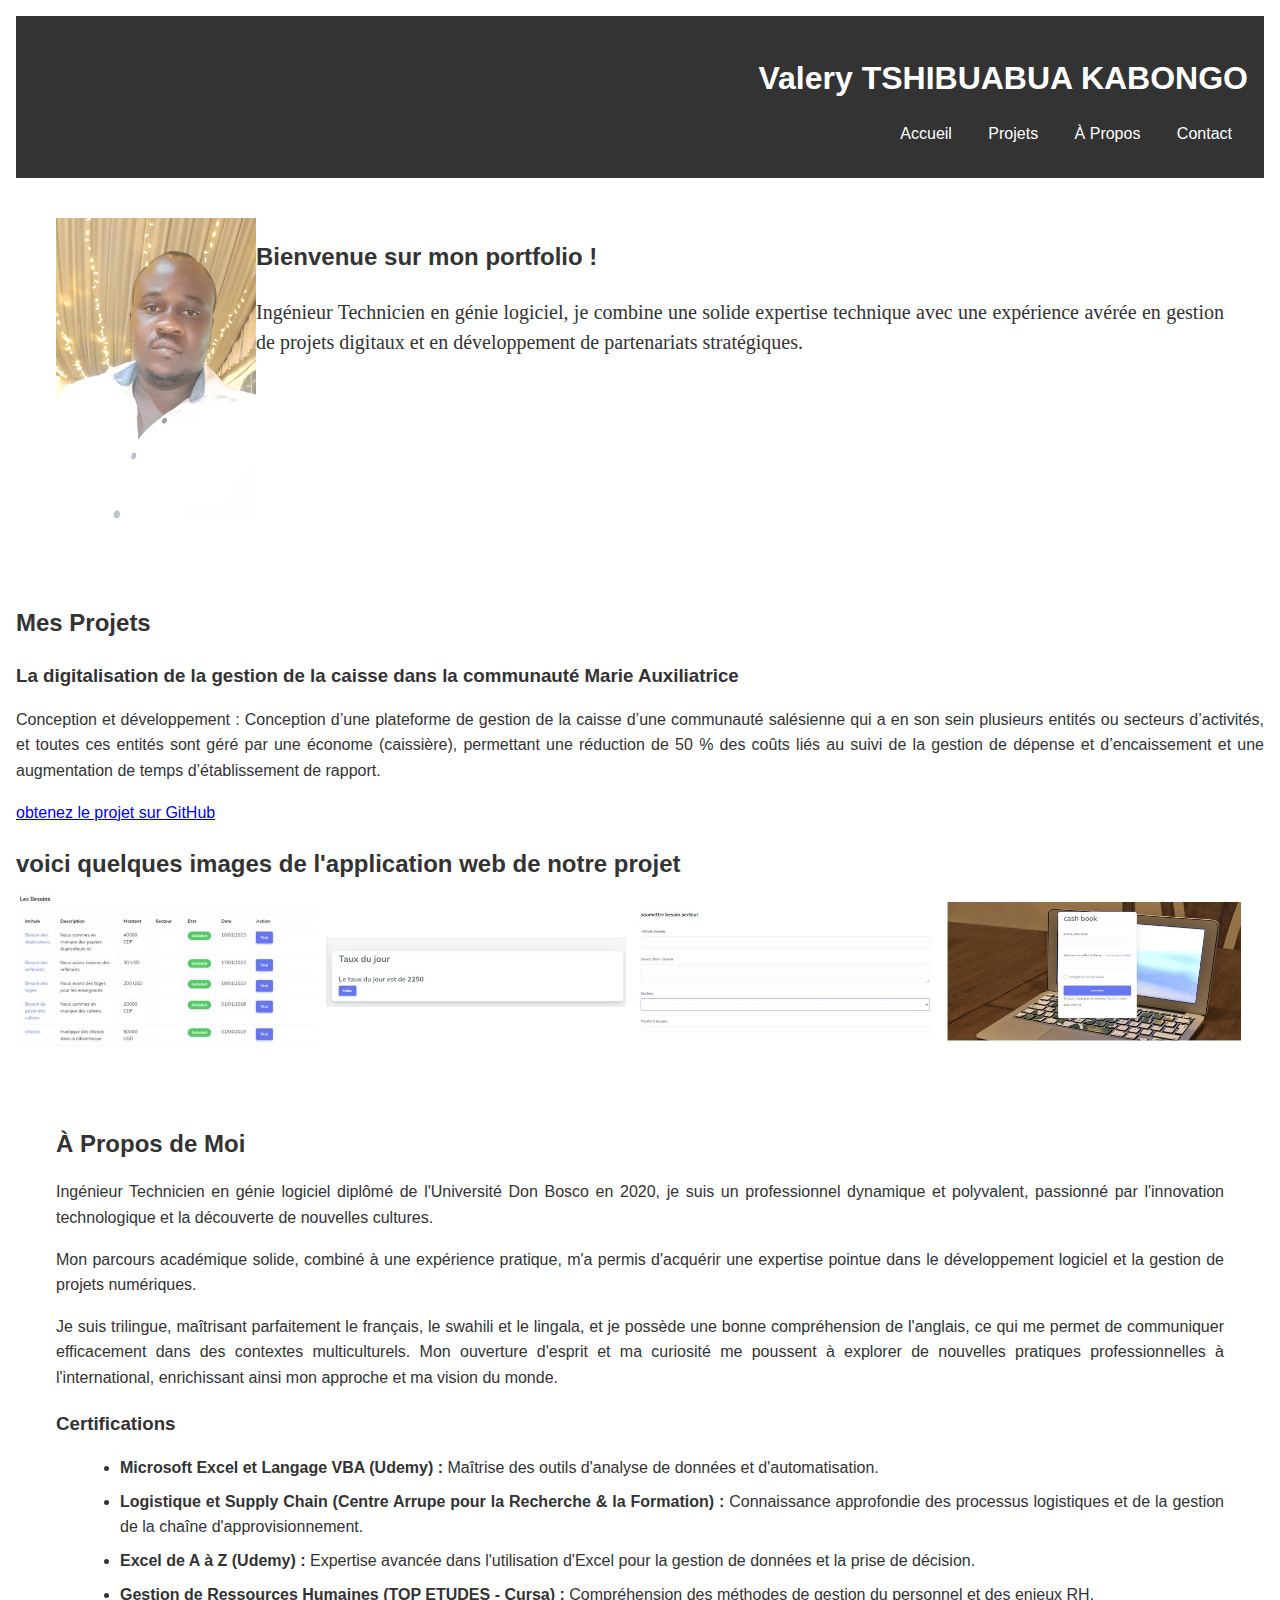
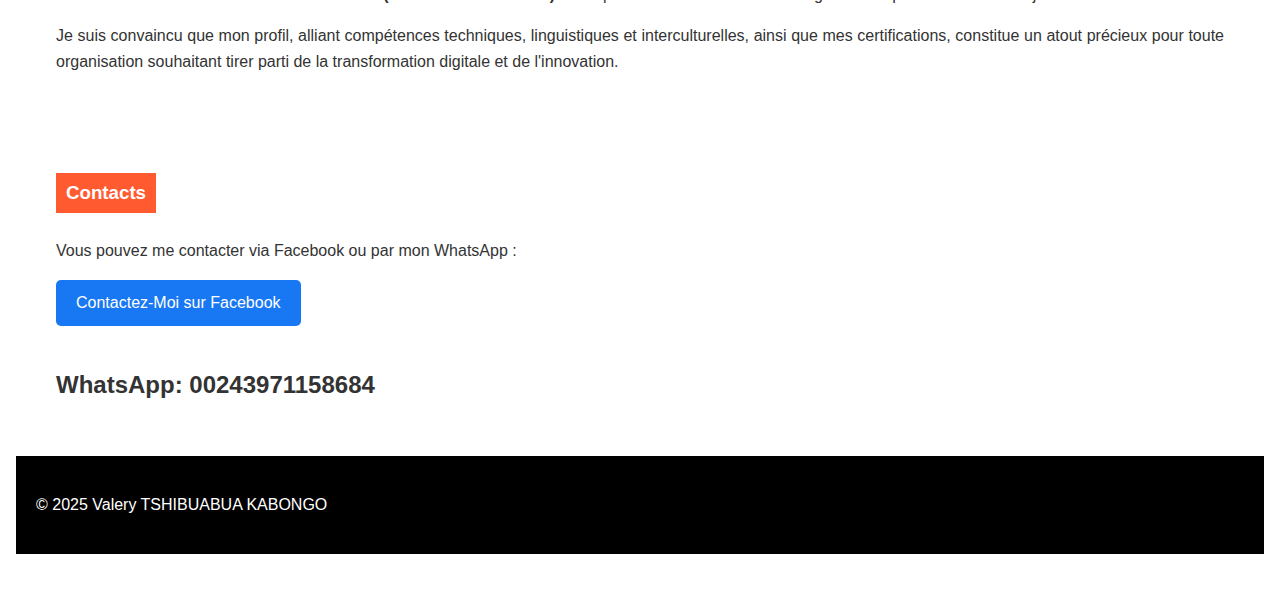
<file: index.html>
<!DOCTYPE html>
<html lang="fr">
<head>
    <meta charset="UTF-8">
    <meta name="viewport" content="width=device-width, initial-scale=1.0">
    <title>Mon Portfolio</title>
    <link rel="stylesheet" href="styles.css">
</head>
<body>
    <header>
        <h1>Valery TSHIBUABUA KABONGO</h1>
        <nav>
            <ul>
                <li><a href="#accueil">Accueil</a></li>
                <li><a href="#projets">Projets</a></li>
                <li><a href="#apropos">À Propos</a></li>
                <li><a href="#contact">Contact</a></li>
            </ul>
        </nav>
    </header>    
    <section id="accueil" class="contenu">
        <div class="image-texte"> 
            <img src="img/photo.jpg" alt="Description de l'image" class="responsive-image">
            <div>
                <h2>Bienvenue sur mon portfolio !</h2>
                <p>Ingénieur Technicien en génie logiciel, je combine une solide expertise technique avec une expérience avérée en gestion de projets digitaux et en développement de partenariats stratégiques.</p>
            </div>
        </div>
    </section>

    <s<section id="projets" class="contenu">
        <h2>Mes Projets</h2>
        <div class="projet">
            <h3>La digitalisation de la gestion de la caisse dans la communauté Marie Auxiliatrice</h3>
            <p>Conception et développement : Conception d’une plateforme de gestion de la caisse d’une communauté salésienne qui a en son sein plusieurs entités ou secteurs d’activités, et toutes ces entités sont géré par une économe (caissière), permettant une réduction de 50 % des coûts liés au suivi de la gestion de dépense et d’encaissement et une augmentation de temps d’établissement de rapport.</p>
            <a href="https://github.com/valeur-dev/projet-economa" target="_blank">obtenez le projet sur GitHub</a>
            <h2><strong>voici quelques images de l'application web de notre projet</strong></h2>
            <div class="images-cote-a-cote">
                <img src="img/Capture.JPG" alt="Image 1" class="image-zoom">
                <img src="img/Capture2.JPG" alt="Image 2" class="image-zoom">
                <img src="img/Capture3.JPG" alt="Image 3" class="image-zoom">
                <img src="img/Capture4.JPG" alt="Image 4" class="image-zoom">
            </div>
        </div>
    </section>
    <section id="apropos" class="contenu">
        <h2>À Propos de Moi</h2>
        <p>Ingénieur Technicien en génie logiciel diplômé de l'Université Don Bosco en 2020, je suis un professionnel dynamique et polyvalent, passionné par l'innovation technologique et la découverte de nouvelles cultures.</p>
        <p>Mon parcours académique solide, combiné à une expérience pratique, m'a permis d'acquérir une expertise pointue dans le développement logiciel et la gestion de projets numériques.</p>
        <p>Je suis trilingue, maîtrisant parfaitement le français, le swahili et le lingala, et je possède une bonne compréhension de l'anglais, ce qui me permet de communiquer efficacement dans des contextes multiculturels. Mon ouverture d'esprit et ma curiosité me poussent à explorer de nouvelles pratiques professionnelles à l'international, enrichissant ainsi mon approche et ma vision du monde.</p>
        
        <h3>Certifications</h3>
        <ul>
            <li><strong>Microsoft Excel et Langage VBA (Udemy) :</strong> Maîtrise des outils d'analyse de données et d'automatisation.</li>
            <li><strong>Logistique et Supply Chain (Centre Arrupe pour la Recherche & la Formation) :</strong> Connaissance approfondie des processus logistiques et de la gestion de la chaîne d'approvisionnement.</li>
            <li><strong>Excel de A à Z (Udemy) :</strong> Expertise avancée dans l'utilisation d'Excel pour la gestion de données et la prise de décision.</li>
            <li><strong>Gestion de Ressources Humaines (TOP ETUDES - Cursa) :</strong> Compréhension des méthodes de gestion du personnel et des enjeux RH.</li>
        </ul>
        
        <p>Je suis convaincu que mon profil, alliant compétences techniques, linguistiques et interculturelles, ainsi que mes certifications, constitue un atout précieux pour toute organisation souhaitant tirer parti de la transformation digitale et de l'innovation.</p>
    </section>
    <section id="contact" class="contenu">
        <h3 class="titre-contact">Contacts</h3>
        <p>Vous pouvez me contacter via Facebook ou par mon WhatsApp :</p>
    
        <a href="https://web.facebook.com/valery.kabongovaleur" target="_blank" class="bouton-facebook">Contactez-Moi sur Facebook</a>
        <h2><strong>WhatsApp: 00243971158684</strong></h2>
    </section>
    <footer>
        <p>© 2025 Valery TSHIBUABUA KABONGO</p>
    </footer>

</body>
</html>
</file>
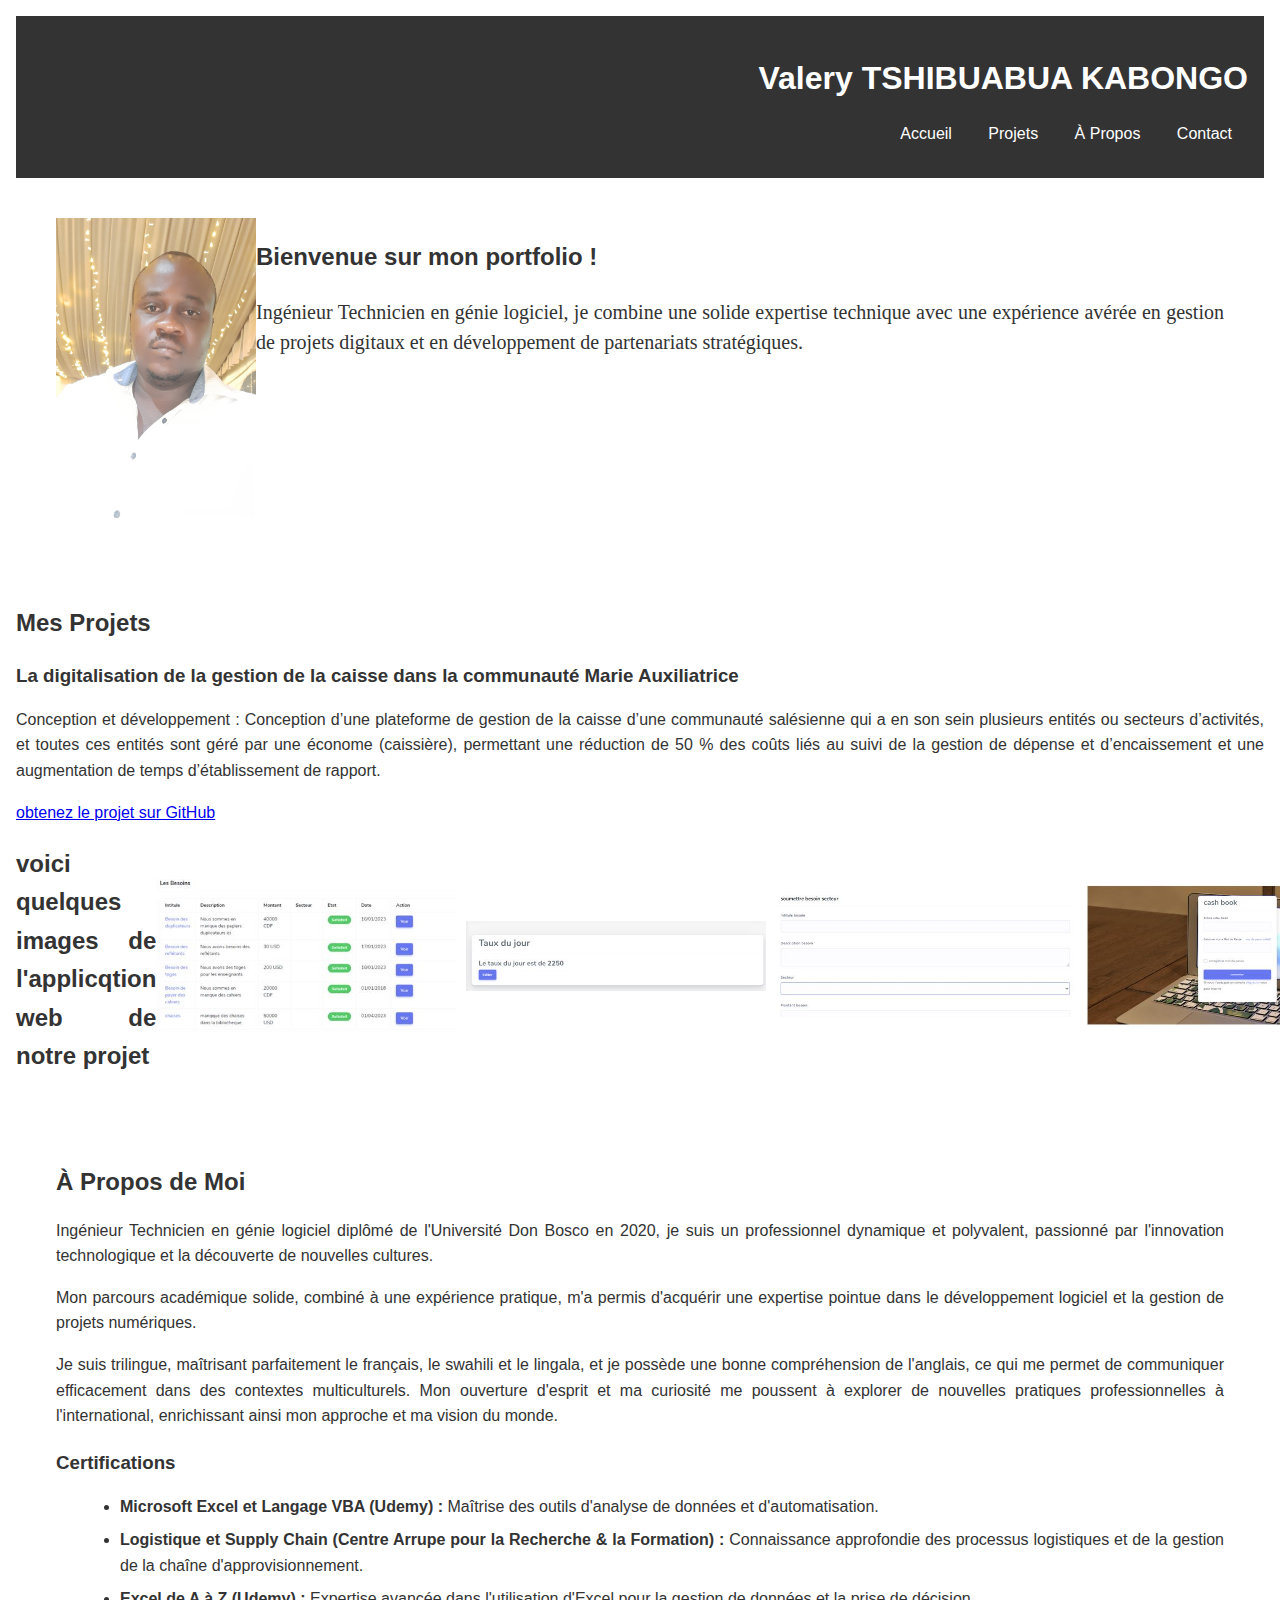
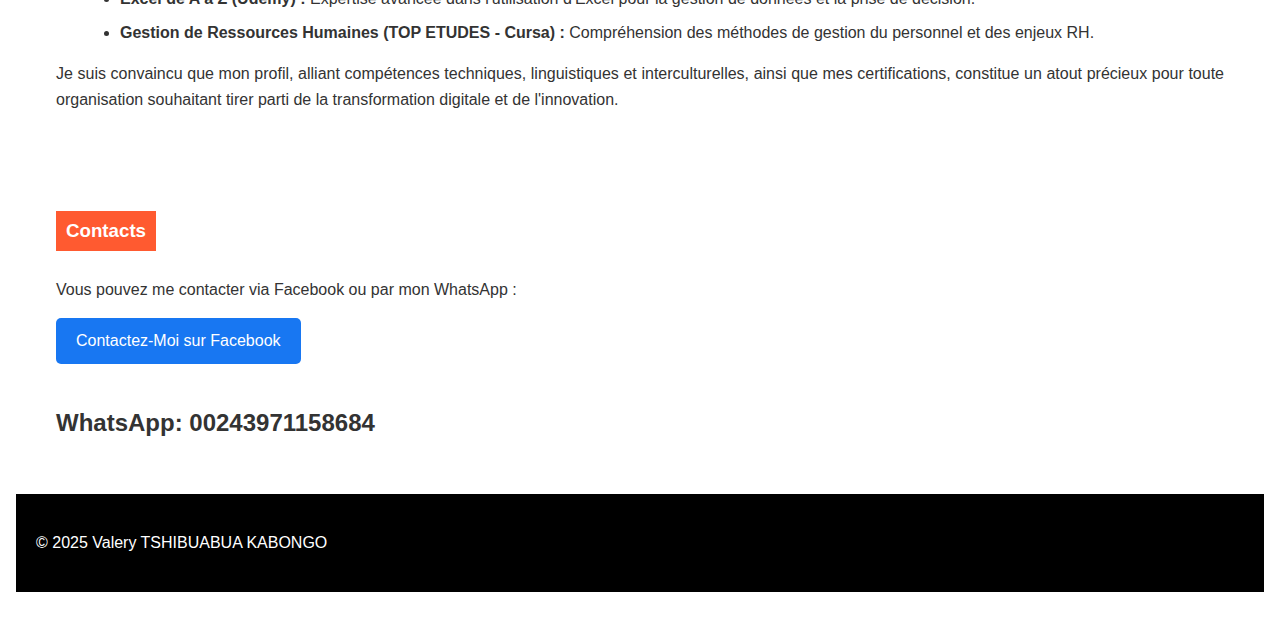
<file: kab/index.html>
<!DOCTYPE html>
<html lang="fr">
<head>
    <meta charset="UTF-8">
    <meta name="viewport" content="width=device-width, initial-scale=1.0">
    <title>Mon Portfolio</title>
    <link rel="stylesheet" href="styles.css">
</head>
<body>
    <header>
        <h1>Valery TSHIBUABUA KABONGO</h1>
        <nav>
            <ul>
                <li><a href="#accueil">Accueil</a></li>
                <li><a href="#projets">Projets</a></li>
                <li><a href="#apropos">À Propos</a></li>
                <li><a href="#contact">Contact</a></li>
            </ul>
        </nav>
    </header>    
    <section id="accueil" class="contenu">
        <div class="image-texte"> 
            <img src="img/photo.jpg" alt="Description de l'image" class="responsive-image">
            <div>
                <h2>Bienvenue sur mon portfolio !</h2>
                <p>Ingénieur Technicien en génie logiciel, je combine une solide expertise technique avec une expérience avérée en gestion de projets digitaux et en développement de partenariats stratégiques.</p>
            </div>
        </div>
    </section>

    <s<section id="projets" class="contenu">
        <h2>Mes Projets</h2>
        <div class="projet">
            <h3>La digitalisation de la gestion de la caisse dans la communauté Marie Auxiliatrice</h3>
            <p>Conception et développement : Conception d’une plateforme de gestion de la caisse d’une communauté salésienne qui a en son sein plusieurs entités ou secteurs d’activités, et toutes ces entités sont géré par une économe (caissière), permettant une réduction de 50 % des coûts liés au suivi de la gestion de dépense et d’encaissement et une augmentation de temps d’établissement de rapport.</p>
            <a href="https://github.com/valeur-dev/projet-economa" target="_blank">obtenez le projet sur GitHub</a>
            <div class="images-cote-a-cote">
                <h2><strong>voici quelques images de l'applicqtion web de notre projet</strong></h2>
                <img src="img/Capture.JPG" alt="Image 1" class="image-zoom">
                <img src="img/Capture2.JPG" alt="Image 2" class="image-zoom">
                <img src="img/Capture3.JPG" alt="Image 3" class="image-zoom">
                <img src="img/Capture4.JPG" alt="Image 4" class="image-zoom">
            </div>
        </div>
    </section>
    <section id="apropos" class="contenu">
        <h2>À Propos de Moi</h2>
        <p>Ingénieur Technicien en génie logiciel diplômé de l'Université Don Bosco en 2020, je suis un professionnel dynamique et polyvalent, passionné par l'innovation technologique et la découverte de nouvelles cultures.</p>
        <p>Mon parcours académique solide, combiné à une expérience pratique, m'a permis d'acquérir une expertise pointue dans le développement logiciel et la gestion de projets numériques.</p>
        <p>Je suis trilingue, maîtrisant parfaitement le français, le swahili et le lingala, et je possède une bonne compréhension de l'anglais, ce qui me permet de communiquer efficacement dans des contextes multiculturels. Mon ouverture d'esprit et ma curiosité me poussent à explorer de nouvelles pratiques professionnelles à l'international, enrichissant ainsi mon approche et ma vision du monde.</p>
        
        <h3>Certifications</h3>
        <ul>
            <li><strong>Microsoft Excel et Langage VBA (Udemy) :</strong> Maîtrise des outils d'analyse de données et d'automatisation.</li>
            <li><strong>Logistique et Supply Chain (Centre Arrupe pour la Recherche & la Formation) :</strong> Connaissance approfondie des processus logistiques et de la gestion de la chaîne d'approvisionnement.</li>
            <li><strong>Excel de A à Z (Udemy) :</strong> Expertise avancée dans l'utilisation d'Excel pour la gestion de données et la prise de décision.</li>
            <li><strong>Gestion de Ressources Humaines (TOP ETUDES - Cursa) :</strong> Compréhension des méthodes de gestion du personnel et des enjeux RH.</li>
        </ul>
        
        <p>Je suis convaincu que mon profil, alliant compétences techniques, linguistiques et interculturelles, ainsi que mes certifications, constitue un atout précieux pour toute organisation souhaitant tirer parti de la transformation digitale et de l'innovation.</p>
    </section>
    <section id="contact" class="contenu">
        <h3 class="titre-contact">Contacts</h3>
        <p>Vous pouvez me contacter via Facebook ou par mon WhatsApp :</p>
    
        <a href="https://web.facebook.com/valery.kabongovaleur" target="_blank" class="bouton-facebook">Contactez-Moi sur Facebook</a>
        <h2><strong>WhatsApp: 00243971158684</strong></h2>
    </section>
    <footer>
        <p>© 2025 Valery TSHIBUABUA KABONGO</p>
    </footer>

</body>
</html>
</file>
<file: styles.css>
body {
    font-family: 'Arial', sans-serif; /* Police de caractères lisible */
    line-height: 1.6; /* Espacement des lignes pour une meilleure lisibilité */
    color: #333; /* Couleur de texte sombre pour un bon contraste */
    margin: 1em; /* Marge autour du contenu */
}

h1, h2, h3 {
    color: ; /* Couleur pour les titres */
    margin-bottom: 0.5em; /* Espacement sous les titres */
}

p {
    text-align: justify; /* Justification du texte */
    margin-bottom: 1.0em; /* Espacement entre les paragraphes */
    
}

ul {
    list-style-type: disc; /* Style de liste à puces */
    margin-left: 1.5em; /* Marge à gauche pour les listes */
}

li {
    margin-bottom: 0.5em; /* Espacement entre les éléments de liste */
}

strong {
    font-weight: bold; /* Texte en gras pour les mots clés */
}

/* Style pour les certifications */
.certification {
    margin-bottom: 1em;
    padding: 1em;
    border: 1px solid #ddd; /* Bordure légère */
    border-radius: 5px; /* Coins arrondis */
}

.certification h3 {
    color: #28a745; /* Couleur pour les titres de certification */
}

header {
    background-color: #333;
    color: #fff;
    padding: 1em;
    text-align: right;
}

nav ul {
    list-style: none;
    padding: 0;
}

nav li {
    display: inline;
    margin: 0 1em;
}

nav a {
    color: #fff;
    text-decoration: none;
}

.contenu {
    text-align: justify; /* Justification du texte */
    padding: 1.5em;
    max-width: 1500px;
    margin: 1em;
}

.image-texte {
    display: flex; /* Crée un conteneur flex */
    align-items: right; /* Centre les éléments verticalement */
}

#image-texte img {
    margin-right: 20px; /* Ajoute un espace entre l'image et le texte */
    max-width: 300px; /* Ajuste la largeur de l'image */
    height: auto;
}

#image-texte div {
    flex: 0; /* Permet au texte de prendre l'espace restant */
}

#image-texte p {
  text-align: justify;
}
.responsive-image {
    width: 200px; /* Réduit la largeur de l'image à 50 % de la largeur de la fenêtre d'affichage */
    height: 300px;
}
.titre-contact {
    color: white; /* Couleur du texte en blanc */
    background-color: #ff5a30;
    display: inline-block; /* Ajuste la largeur du fond au contenu */
    padding: 5px 10px;
}
 /* Contour orange */
.projet {
    margin-bottom: 2em;
}

footer {
    text-align: center;
    padding: 20px;
    background-color: #000;
    color: white;
  }
  .bouton-facebook {
    display: inline-block;
    background-color: #1877f2; /* Couleur Facebook */
    color: white;
    padding: 10px 20px;
    text-decoration: none;
    border-radius: 5px;
    margin-bottom: 20px; /* Espace sous le bouton */
}

.bouton-facebook:hover {
    background-color: #166fe5; /* Couleur plus foncée au survol */
}

.titre-contact {
    color: white;
    background-color: #ff5a30;
    display: inline-block;
    padding: 5px 10px;
}

#contact form ul {
    list-style: none; /* Supprime les puces des listes */
    padding: 0;
    margin: 5px 0; /* Ajoute un peu d'espace entre les éléments */
}

#contact form input,
#contact form textarea {
    width: 100%; /* Les champs prennent toute la largeur du formulaire */
    padding: 8px;
    border: 1px solid #ddd;
    border-radius: 5px;
    box-sizing: border-box; /* Inclut la bordure et le remplissage dans la largeur */
}

#contact form textarea {
    height: 150px; /* Hauteur de la zone de texte */
}

#contact form button {
    background-color: #007bff; /* Couleur du bouton "Envoyer" */
    color: white;
    padding: 10px 20px;
    border: none;
    border-radius: 5px;
    cursor: pointer;
}


.images-cote-a-cote {
    display: flex; /* Affiche les images côte à côte */
    align-items: center; /* Centre les images verticalement */
}

.images-cote-a-cote img {
    width: 300px; /* Ajustez la largeur des images selon vos besoins */
    height: auto; /* Ajuste la hauteur automatiquement */
    margin-right: 10px; /* Ajoute un espace entre les images */
    transition: transform 0.3s ease; /* Ajoute une transition pour le zoom */
}

.images-cote-a-cote img:hover {
    transform: scale(1.2); /* Zoom au survol */
}

#contact form button:hover {
    background-color: #0056b3; /* Couleur plus foncée au survol */
}
  
form {
    display: 1.5em;
    flex-direction: column;
}

input, textarea {
    margin-bottom: 1em;
    padding: 0.5em;
}
#accueil  p{
    font-family: 'Times New Roman', Times, serif;
    font-size: 20px;
    line-height: 1.5;
    color: #333;
    text-align: justify;
}

button {
    background-color: #45a049;
    color: #fff;
    padding: 0.5em 1em;
    border: none;
    cursor: pointer;
}
</file>
<file: kab/styles.css>
body {
    font-family: 'Arial', sans-serif; /* Police de caractères lisible */
    line-height: 1.6; /* Espacement des lignes pour une meilleure lisibilité */
    color: #333; /* Couleur de texte sombre pour un bon contraste */
    margin: 1em; /* Marge autour du contenu */
}

h1, h2, h3 {
    color: ; /* Couleur pour les titres */
    margin-bottom: 0.5em; /* Espacement sous les titres */
}

p {
    text-align: justify; /* Justification du texte */
    margin-bottom: 1.0em; /* Espacement entre les paragraphes */
    
}

ul {
    list-style-type: disc; /* Style de liste à puces */
    margin-left: 1.5em; /* Marge à gauche pour les listes */
}

li {
    margin-bottom: 0.5em; /* Espacement entre les éléments de liste */
}

strong {
    font-weight: bold; /* Texte en gras pour les mots clés */
}

/* Style pour les certifications */
.certification {
    margin-bottom: 1em;
    padding: 1em;
    border: 1px solid #ddd; /* Bordure légère */
    border-radius: 5px; /* Coins arrondis */
}

.certification h3 {
    color: #28a745; /* Couleur pour les titres de certification */
}

header {
    background-color: #333;
    color: #fff;
    padding: 1em;
    text-align: right;
}

nav ul {
    list-style: none;
    padding: 0;
}

nav li {
    display: inline;
    margin: 0 1em;
}

nav a {
    color: #fff;
    text-decoration: none;
}

.contenu {
    text-align: justify; /* Justification du texte */
    padding: 1.5em;
    max-width: 1500px;
    margin: 1em;
}

.image-texte {
    display: flex; /* Crée un conteneur flex */
    align-items: right; /* Centre les éléments verticalement */
}

#image-texte img {
    margin-right: 20px; /* Ajoute un espace entre l'image et le texte */
    max-width: 300px; /* Ajuste la largeur de l'image */
    height: auto;
}

#image-texte div {
    flex: 0; /* Permet au texte de prendre l'espace restant */
}

#image-texte p {
  text-align: justify;
}
.responsive-image {
    width: 200px; /* Réduit la largeur de l'image à 50 % de la largeur de la fenêtre d'affichage */
    height: 300px;
}
.titre-contact {
    color: white; /* Couleur du texte en blanc */
    background-color: #ff5a30;
    display: inline-block; /* Ajuste la largeur du fond au contenu */
    padding: 5px 10px;
}
 /* Contour orange */
.projet {
    margin-bottom: 2em;
}

footer {
    text-align: center;
    padding: 20px;
    background-color: #000;
    color: white;
  }
  .bouton-facebook {
    display: inline-block;
    background-color: #1877f2; /* Couleur Facebook */
    color: white;
    padding: 10px 20px;
    text-decoration: none;
    border-radius: 5px;
    margin-bottom: 20px; /* Espace sous le bouton */
}

.bouton-facebook:hover {
    background-color: #166fe5; /* Couleur plus foncée au survol */
}

.titre-contact {
    color: white;
    background-color: #ff5a30;
    display: inline-block;
    padding: 5px 10px;
}

#contact form ul {
    list-style: none; /* Supprime les puces des listes */
    padding: 0;
    margin: 5px 0; /* Ajoute un peu d'espace entre les éléments */
}

#contact form input,
#contact form textarea {
    width: 100%; /* Les champs prennent toute la largeur du formulaire */
    padding: 8px;
    border: 1px solid #ddd;
    border-radius: 5px;
    box-sizing: border-box; /* Inclut la bordure et le remplissage dans la largeur */
}

#contact form textarea {
    height: 150px; /* Hauteur de la zone de texte */
}

#contact form button {
    background-color: #007bff; /* Couleur du bouton "Envoyer" */
    color: white;
    padding: 10px 20px;
    border: none;
    border-radius: 5px;
    cursor: pointer;
}


.images-cote-a-cote {
    display: flex; /* Affiche les images côte à côte */
    align-items: center; /* Centre les images verticalement */
}

.images-cote-a-cote img {
    width: 300px; /* Ajustez la largeur des images selon vos besoins */
    height: auto; /* Ajuste la hauteur automatiquement */
    margin-right: 10px; /* Ajoute un espace entre les images */
    transition: transform 0.3s ease; /* Ajoute une transition pour le zoom */
}

.images-cote-a-cote img:hover {
    transform: scale(1.2); /* Zoom au survol */
}

#contact form button:hover {
    background-color: #0056b3; /* Couleur plus foncée au survol */
}
  
form {
    display: 1.5em;
    flex-direction: column;
}

input, textarea {
    margin-bottom: 1em;
    padding: 0.5em;
}
#accueil  p{
    font-family: 'Times New Roman', Times, serif;
    font-size: 20px;
    line-height: 1.5;
    color: #333;
    text-align: justify;
}

button {
    background-color: #45a049;
    color: #fff;
    padding: 0.5em 1em;
    border: none;
    cursor: pointer;
}
</file>
